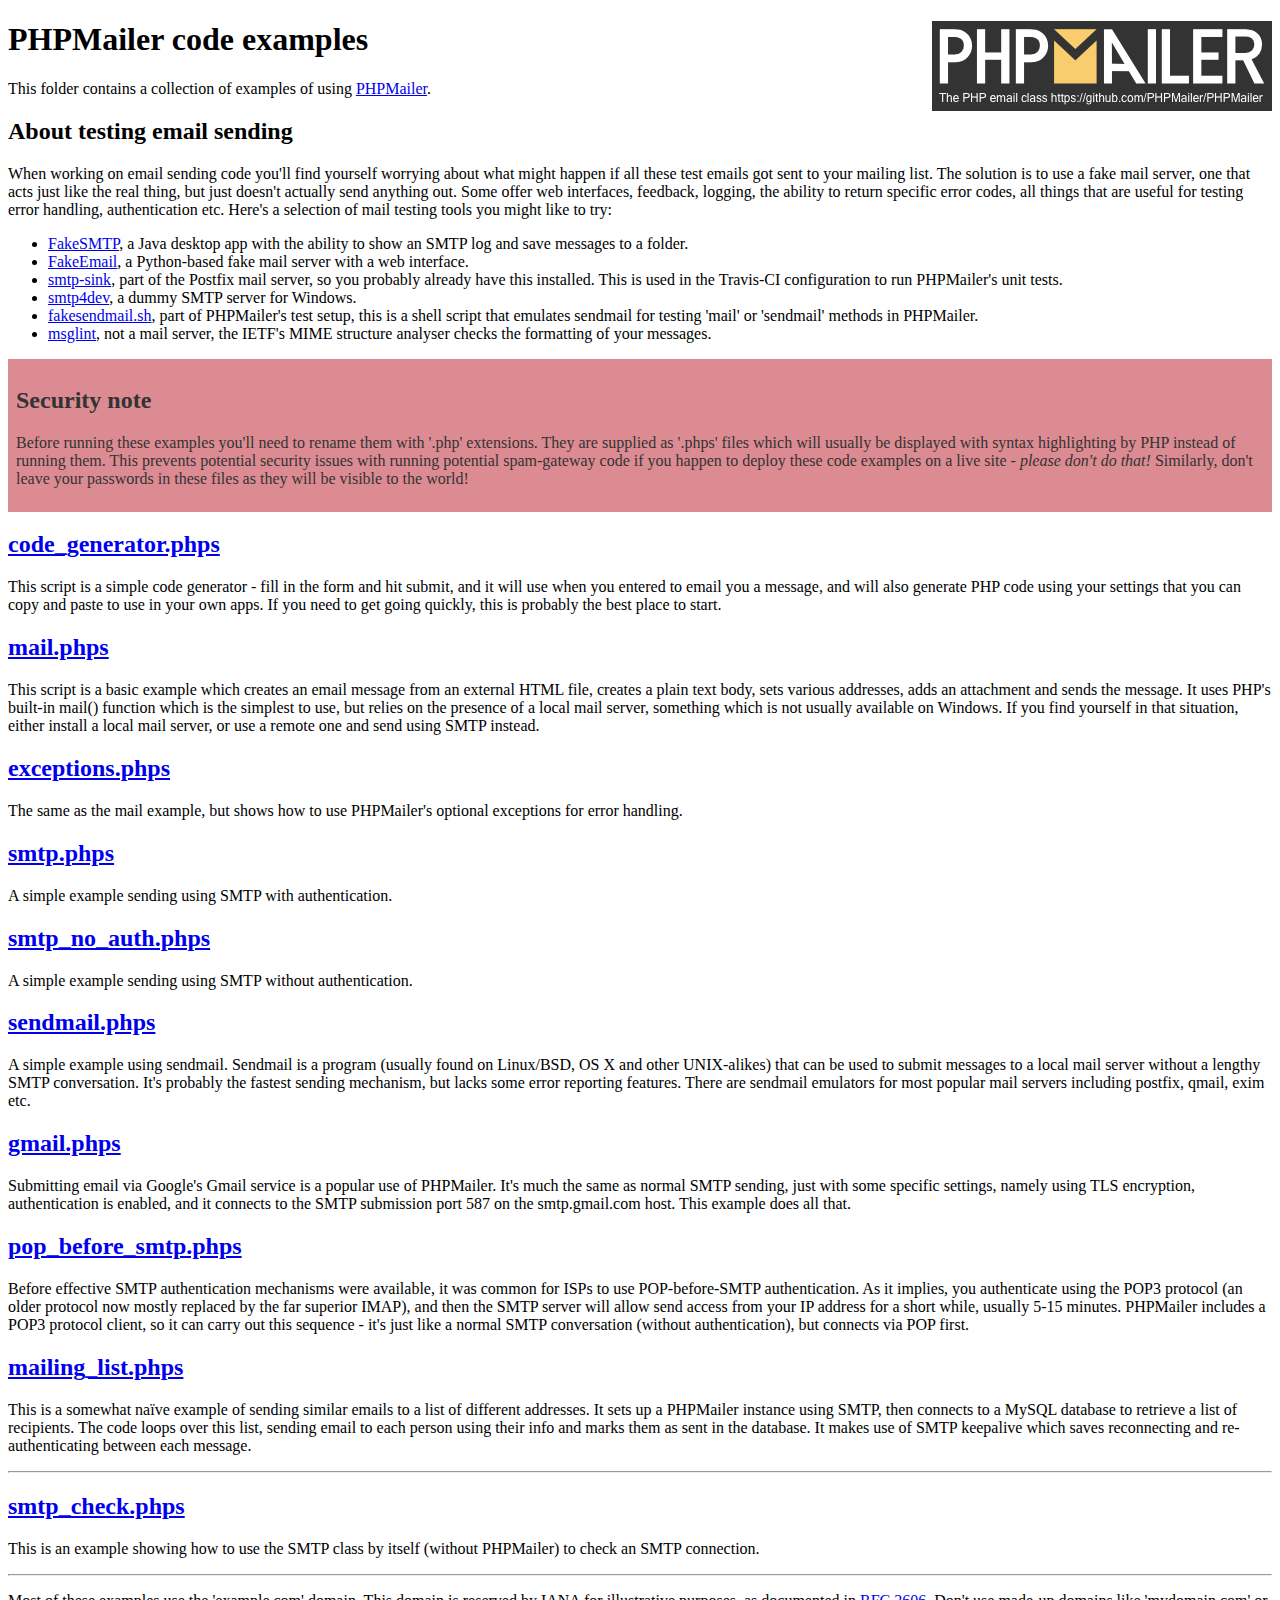
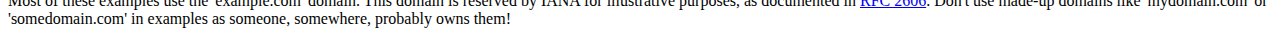
<file: musmer-trading/include/php-mailer/examples/index.html>
<!DOCTYPE html>
<html>
<head>
	<meta charset="UTF-8">
	<title>PHPMailer Examples</title>
</head>
<body>
<h1>PHPMailer code examples<a href="https://github.com/PHPMailer/PHPMailer"><img src="images/phpmailer.png" style="float:right; border:0;" alt="PHPMailer logo"></a></h1>
<p>This folder contains a collection of examples of using <a href="https://github.com/PHPMailer/PHPMailer">PHPMailer</a>.</p>
<h2>About testing email sending</h2>
<p>When working on email sending code you'll find yourself worrying about what might happen if all these test emails got sent to your mailing list. The solution is to use a fake mail server, one that acts just like the real thing, but just doesn't actually send anything out. Some offer web interfaces, feedback, logging, the ability to return specific error codes, all things that are useful for testing error handling, authentication etc. Here's a selection of mail testing tools you might like to try:</p>
<ul>
  <li><a href="https://github.com/Nilhcem/FakeSMTP">FakeSMTP</a>, a Java desktop app with the ability to show an SMTP log and save messages to a folder. </li>
  <li><a href="https://github.com/isotoma/FakeEmail">FakeEmail</a>, a Python-based fake mail server with a web interface.</li>
  <li><a href="http://www.postfix.org/smtp-sink.1.html">smtp-sink</a>, part of the Postfix mail server, so you probably already have this installed. This is used in the Travis-CI configuration to run PHPMailer's unit tests.</li>
  <li><a href="http://smtp4dev.codeplex.com">smtp4dev</a>, a dummy SMTP server for Windows.</li>
  <li><a href="https://github.com/PHPMailer/PHPMailer/blob/master/test/fakesendmail.sh">fakesendmail.sh</a>, part of PHPMailer's test setup, this is a shell script that emulates sendmail for testing 'mail' or 'sendmail' methods in PHPMailer.</li>
  <li><a href="http://tools.ietf.org/tools/msglint/">msglint</a>, not a mail server, the IETF's MIME structure analyser checks the formatting of your messages.</li>
</ul>
<div style="padding: 8px; color: #333333; background-color: #dc8b92">
<h2>Security note</h2>
<p>Before running these examples you'll need to rename them with '.php' extensions. They are supplied as '.phps' files which will usually be displayed with syntax highlighting by PHP instead of running them. This prevents potential security issues with running potential spam-gateway code if you happen to deploy these code examples on a live site - <em>please don't do that!</em> Similarly, don't leave your passwords in these files as they will be visible to the world!</p>
</div>
<h2><a href="code_generator.phps">code_generator.phps</a></h2>
<p>This script is a simple code generator - fill in the form and hit submit, and it will use when you entered to email you a message, and will also generate PHP code using your settings that you can copy and paste to use in your own apps. If you need to get going quickly, this is probably the best place to start.</p>
<h2><a href="mail.phps">mail.phps</a></h2>
<p>This script is a basic example which creates an email message from an external HTML file, creates a plain text body, sets various addresses, adds an attachment and sends the message. It uses PHP's built-in mail() function which is the simplest to use, but relies on the presence of a local mail server, something which is not usually available on Windows. If you find yourself in that situation, either install a local mail server, or use a remote one and send using SMTP instead.</p>
<h2><a href="exceptions.phps">exceptions.phps</a></h2>
<p>The same as the mail example, but shows how to use PHPMailer's optional exceptions for error handling.</p>
<h2><a href="smtp.phps">smtp.phps</a></h2>
<p>A simple example sending using SMTP with authentication.</p>
<h2><a href="smtp_no_auth.phps">smtp_no_auth.phps</a></h2>
<p>A simple example sending using SMTP without authentication.</p>
<h2><a href="sendmail.phps">sendmail.phps</a></h2>
<p>A simple example using sendmail. Sendmail is a program (usually found on Linux/BSD, OS X and other UNIX-alikes) that can be used to submit messages to a local mail server without a lengthy SMTP conversation. It's probably the fastest sending mechanism, but lacks some error reporting features. There are sendmail emulators for most popular mail servers including postfix, qmail, exim etc.</p>
<h2><a href="gmail.phps">gmail.phps</a></h2>
<p>Submitting email via Google's Gmail service is a popular use of PHPMailer. It's much the same as normal SMTP sending, just with some specific settings, namely using TLS encryption, authentication is enabled, and it connects to the SMTP submission port 587 on the smtp.gmail.com host. This example does all that.</p>
<h2><a href="pop_before_smtp.phps">pop_before_smtp.phps</a></h2>
<p>Before effective SMTP authentication mechanisms were available, it was common for ISPs to use POP-before-SMTP authentication. As it implies, you authenticate using the POP3 protocol (an older protocol now mostly replaced by the far superior IMAP), and then the SMTP server will allow send access from your IP address for a short while, usually 5-15 minutes. PHPMailer includes a POP3 protocol client, so it can carry out this sequence - it's just like a normal SMTP conversation (without authentication), but connects via POP first.</p>
<h2><a href="mailing_list.phps">mailing_list.phps</a></h2>
<p>This is a somewhat naïve example of sending similar emails to a list of different addresses. It sets up a PHPMailer instance using SMTP, then connects to a MySQL database to retrieve a list of recipients. The code loops over this list, sending email to each person using their info and marks them as sent in the database. It makes use of SMTP keepalive which saves reconnecting and re-authenticating between each message.</p>
<hr>
<h2><a href="smtp_check.phps">smtp_check.phps</a></h2>
<p>This is an example showing how to use the SMTP class by itself (without PHPMailer) to check an SMTP connection.</p>
<hr>
<p>Most of these examples use the 'example.com' domain. This domain is reserved by IANA for illustrative purposes, as documented in <a href="http://tools.ietf.org/html/rfc2606">RFC 2606</a>. Don't use made-up domains like 'mydomain.com' or 'somedomain.com' in examples as someone, somewhere, probably owns them!</p>
</body>
</html>
</file>
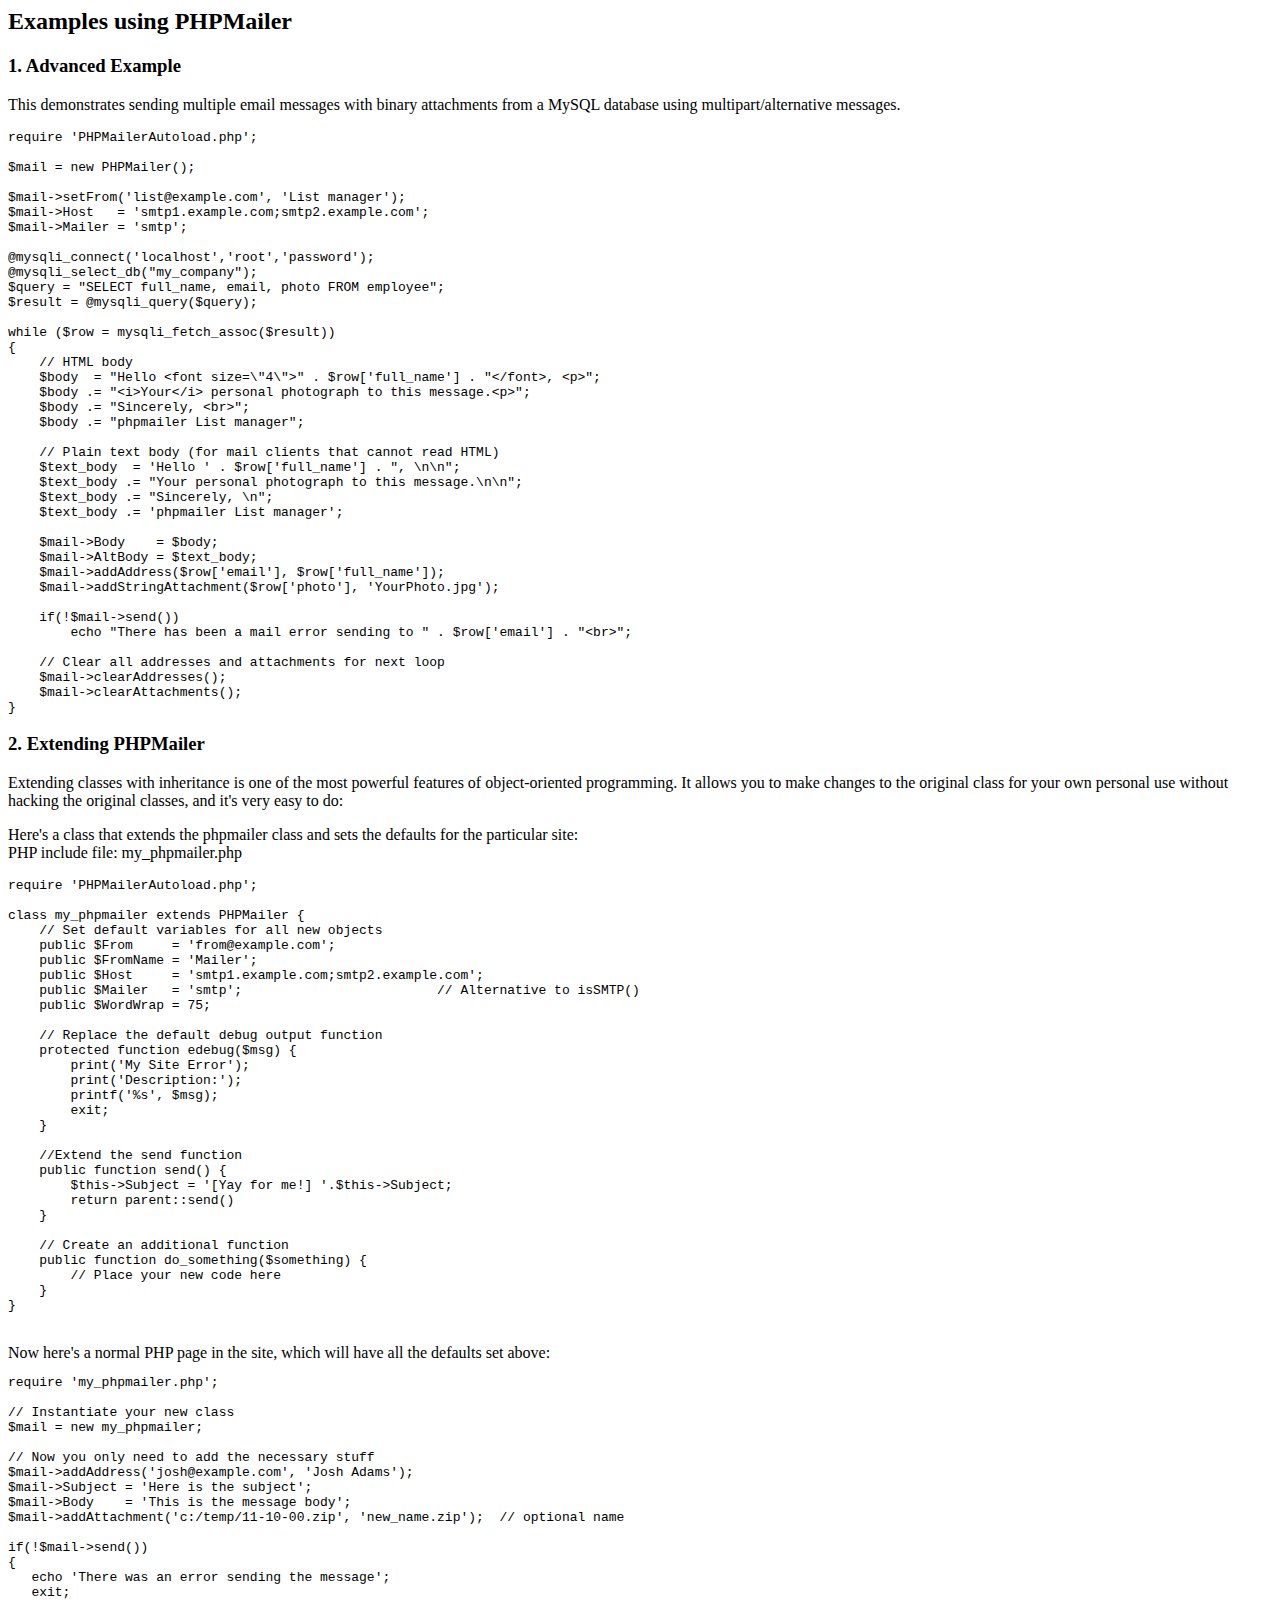
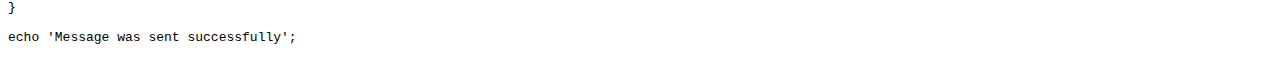
<file: musmer-trading/include/php-mailer/docs/extending.html>
<html>
<head>
<title>Examples using phpmailer</title>
</head>

<body>

<h2>Examples using PHPMailer</h2>

<h3>1. Advanced Example</h3>
<p>

This demonstrates sending multiple email messages with binary attachments
from a MySQL database using multipart/alternative messages.<p>

<pre>
require 'PHPMailerAutoload.php';

$mail = new PHPMailer();

$mail->setFrom('list@example.com', 'List manager');
$mail->Host   = 'smtp1.example.com;smtp2.example.com';
$mail->Mailer = 'smtp';

@mysqli_connect('localhost','root','password');
@mysqli_select_db("my_company");
$query = "SELECT full_name, email, photo FROM employee";
$result = @mysqli_query($query);

while ($row = mysqli_fetch_assoc($result))
{
    // HTML body
    $body  = "Hello &lt;font size=\"4\"&gt;" . $row['full_name'] . "&lt;/font&gt;, &lt;p&gt;";
    $body .= "&lt;i&gt;Your&lt;/i&gt; personal photograph to this message.&lt;p&gt;";
    $body .= "Sincerely, &lt;br&gt;";
    $body .= "phpmailer List manager";

    // Plain text body (for mail clients that cannot read HTML)
    $text_body  = 'Hello ' . $row['full_name'] . ", \n\n";
    $text_body .= "Your personal photograph to this message.\n\n";
    $text_body .= "Sincerely, \n";
    $text_body .= 'phpmailer List manager';

    $mail->Body    = $body;
    $mail->AltBody = $text_body;
    $mail->addAddress($row['email'], $row['full_name']);
    $mail->addStringAttachment($row['photo'], 'YourPhoto.jpg');

    if(!$mail->send())
        echo "There has been a mail error sending to " . $row['email'] . "&lt;br&gt;";

    // Clear all addresses and attachments for next loop
    $mail->clearAddresses();
    $mail->clearAttachments();
}
</pre>
<p>

<h3>2. Extending PHPMailer</h3>
<p>

Extending classes with inheritance is one of the most
powerful features of object-oriented programming. It allows you to make changes to the
original class for your own personal use without hacking the original
classes, and it's very easy to do:

<p>
Here's a class that extends the phpmailer class and sets the defaults
for the particular site:<br>
PHP include file: my_phpmailer.php
<p>

<pre>
require 'PHPMailerAutoload.php';

class my_phpmailer extends PHPMailer {
    // Set default variables for all new objects
    public $From     = 'from@example.com';
    public $FromName = 'Mailer';
    public $Host     = 'smtp1.example.com;smtp2.example.com';
    public $Mailer   = 'smtp';                         // Alternative to isSMTP()
    public $WordWrap = 75;

    // Replace the default debug output function
    protected function edebug($msg) {
        print('My Site Error');
        print('Description:');
        printf('%s', $msg);
        exit;
    }

    //Extend the send function
    public function send() {
        $this->Subject = '[Yay for me!] '.$this->Subject;
        return parent::send()
    }

    // Create an additional function
    public function do_something($something) {
        // Place your new code here
    }
}
</pre>
<br>
Now here's a normal PHP page in the site, which will have all the defaults set above:<br>

<pre>
require 'my_phpmailer.php';

// Instantiate your new class
$mail = new my_phpmailer;

// Now you only need to add the necessary stuff
$mail->addAddress('josh@example.com', 'Josh Adams');
$mail->Subject = 'Here is the subject';
$mail->Body    = 'This is the message body';
$mail->addAttachment('c:/temp/11-10-00.zip', 'new_name.zip');  // optional name

if(!$mail->send())
{
   echo 'There was an error sending the message';
   exit;
}

echo 'Message was sent successfully';
</pre>
</body>
</html>
</file>
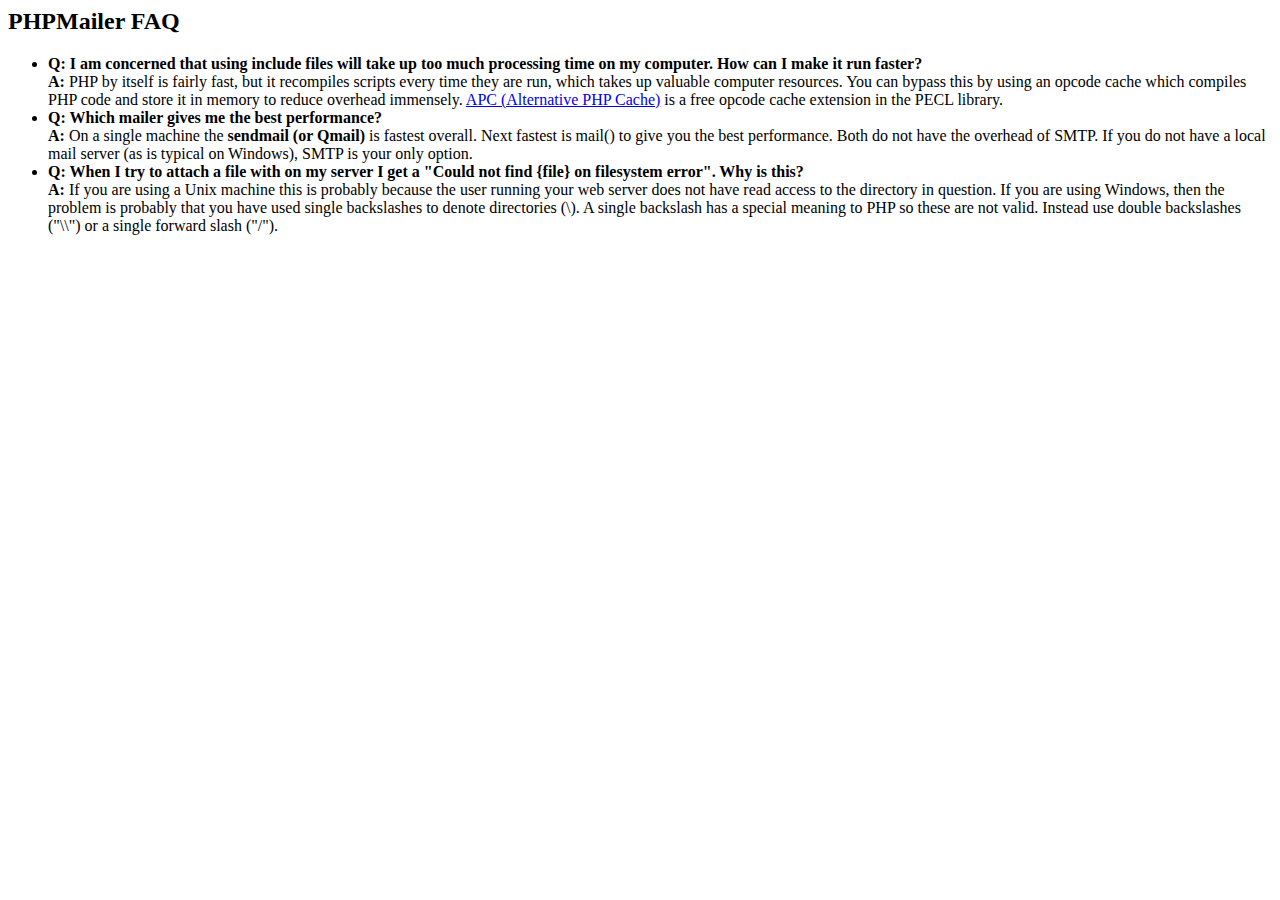
<file: musmer-trading/include/php-mailer/docs/faq.html>
<html>
<head>
<title>PHPMailer FAQ</title>
</head>
<body>
<h2>PHPMailer FAQ</h2>
<ul>
    <li><strong>Q: I am concerned that using include files will take up too much
    processing time on my computer. How can I make it run faster?</strong><br>
    <strong>A:</strong> PHP by itself is fairly fast, but it recompiles scripts every time they are run, which takes up valuable
    computer resources. You can bypass this by using an opcode cache which compiles
    PHP code and store it in memory to reduce overhead immensely. <a href="http://www.php.net/apc/">APC
    (Alternative PHP Cache)</a> is a free opcode cache extension in the PECL library.</li>
    <li><strong>Q: Which mailer gives me the best performance?</strong><br>
    <strong>A:</strong> On a single machine the <strong>sendmail (or Qmail)</strong> is fastest overall.
    Next fastest is mail() to give you the best performance. Both do not have the overhead of SMTP.
    If you do not have a local mail server (as is typical on Windows), SMTP is your only option.</li>
    <li><strong>Q: When I try to attach a file with on my server I get a
    "Could not find {file} on filesystem error". Why is this?</strong><br>
    <strong>A:</strong> If you are using a Unix machine this is probably because the user
    running your web server does not have read access to the directory in question. If you are using Windows,
    then the problem is probably that you have used single backslashes to denote directories (\).
    A single backslash has a special meaning to PHP so these are not
    valid. Instead use double backslashes ("\\") or a single forward
    slash ("/").</li>
</ul>
</body>
</html>
</file>
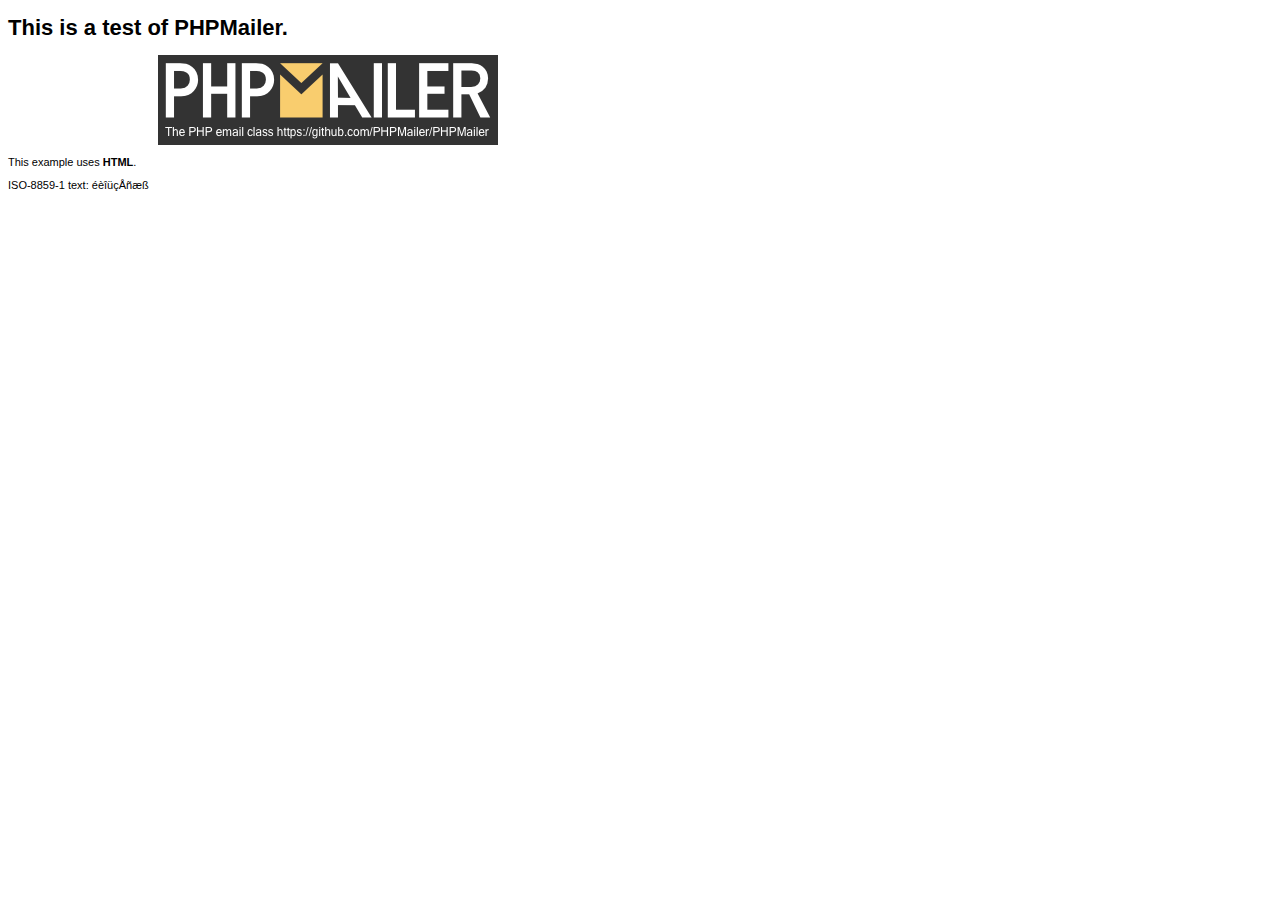
<file: musmer-trading/include/php-mailer/examples/contents.html>
<!DOCTYPE HTML PUBLIC "-//W3C//DTD HTML 4.01 Transitional//EN" "http://www.w3.org/TR/html4/loose.dtd">
<html>
<head>
  <meta http-equiv="Content-Type" content="text/html; charset=iso-8859-1">
  <title>PHPMailer Test</title>
</head>
<body>
<div style="width: 640px; font-family: Arial, Helvetica, sans-serif; font-size: 11px;">
  <h1>This is a test of PHPMailer.</h1>
  <div align="center">
    <a href="https://github.com/PHPMailer/PHPMailer/"><img src="images/phpmailer.png" height="90" width="340" alt="PHPMailer rocks"></a>
  </div>
  <p>This example uses <strong>HTML</strong>.</p>
  <p>ISO-8859-1 text: ���������</p>
</div>
</body>
</html>
</file>
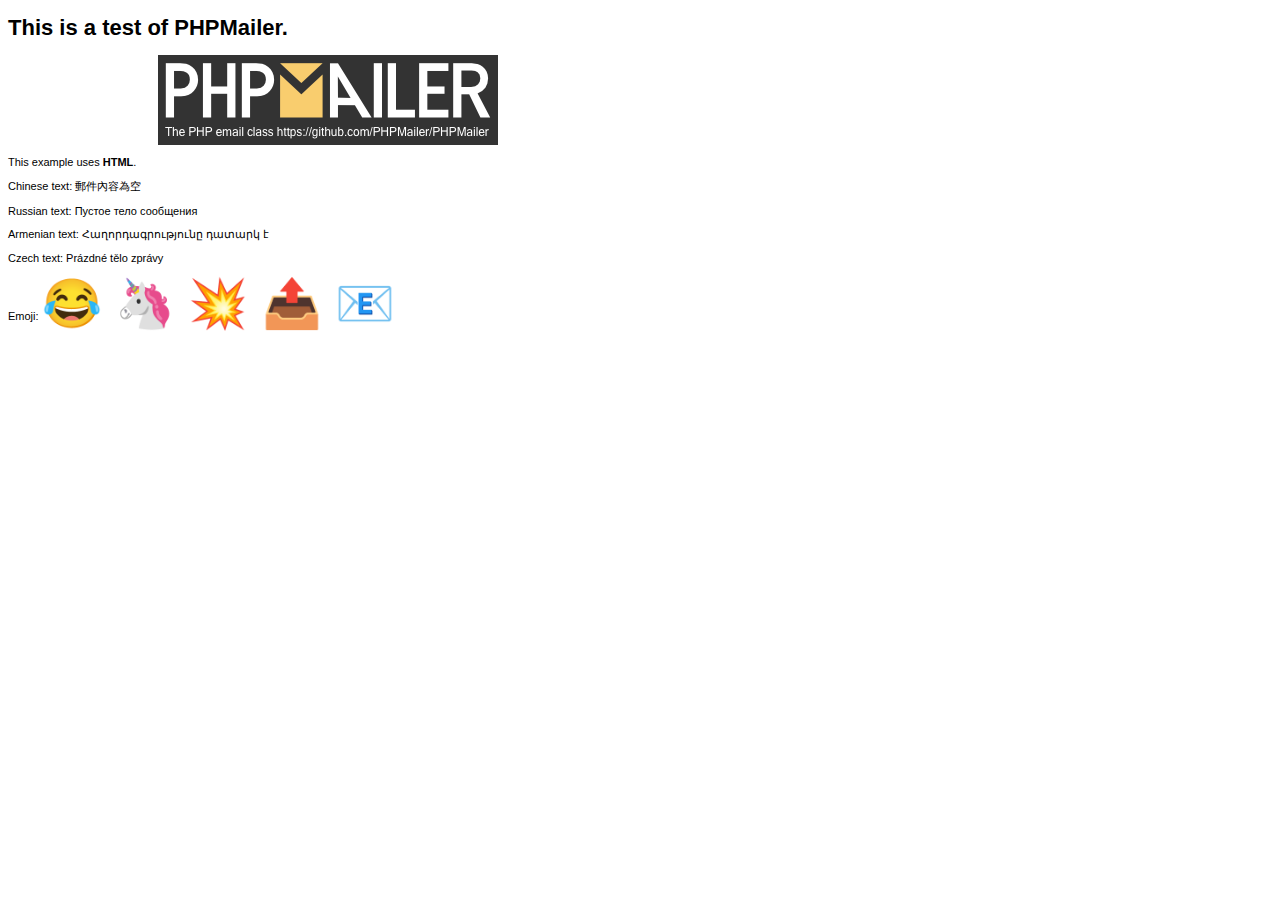
<file: musmer-trading/include/php-mailer/examples/contentsutf8.html>
<!DOCTYPE HTML PUBLIC "-//W3C//DTD HTML 4.01 Transitional//EN" "http://www.w3.org/TR/html4/loose.dtd">
<html>
<head>
  <meta http-equiv="Content-Type" content="text/html; charset=utf-8">
  <title>PHPMailer Test</title>
</head>
<body>
<div style="width: 640px; font-family: Arial, Helvetica, sans-serif; font-size: 11px;">
  <h1>This is a test of PHPMailer.</h1>
  <div align="center">
    <a href="https://github.com/PHPMailer/PHPMailer/"><img src="images/phpmailer.png" height="90" width="340" alt="PHPMailer rocks"></a>
  </div>
  <p>This example uses <strong>HTML</strong>.</p>
  <p>Chinese text: 郵件內容為空</p>
  <p>Russian text: Пустое тело сообщения</p>
  <p>Armenian text: Հաղորդագրությունը դատարկ է</p>
  <p>Czech text: Prázdné tělo zprávy</p>
  <p>Emoji: <span style="font-size: 48px">😂 🦄 💥 📤 📧</span></p>
</div>
</body>
</html>
</file>
